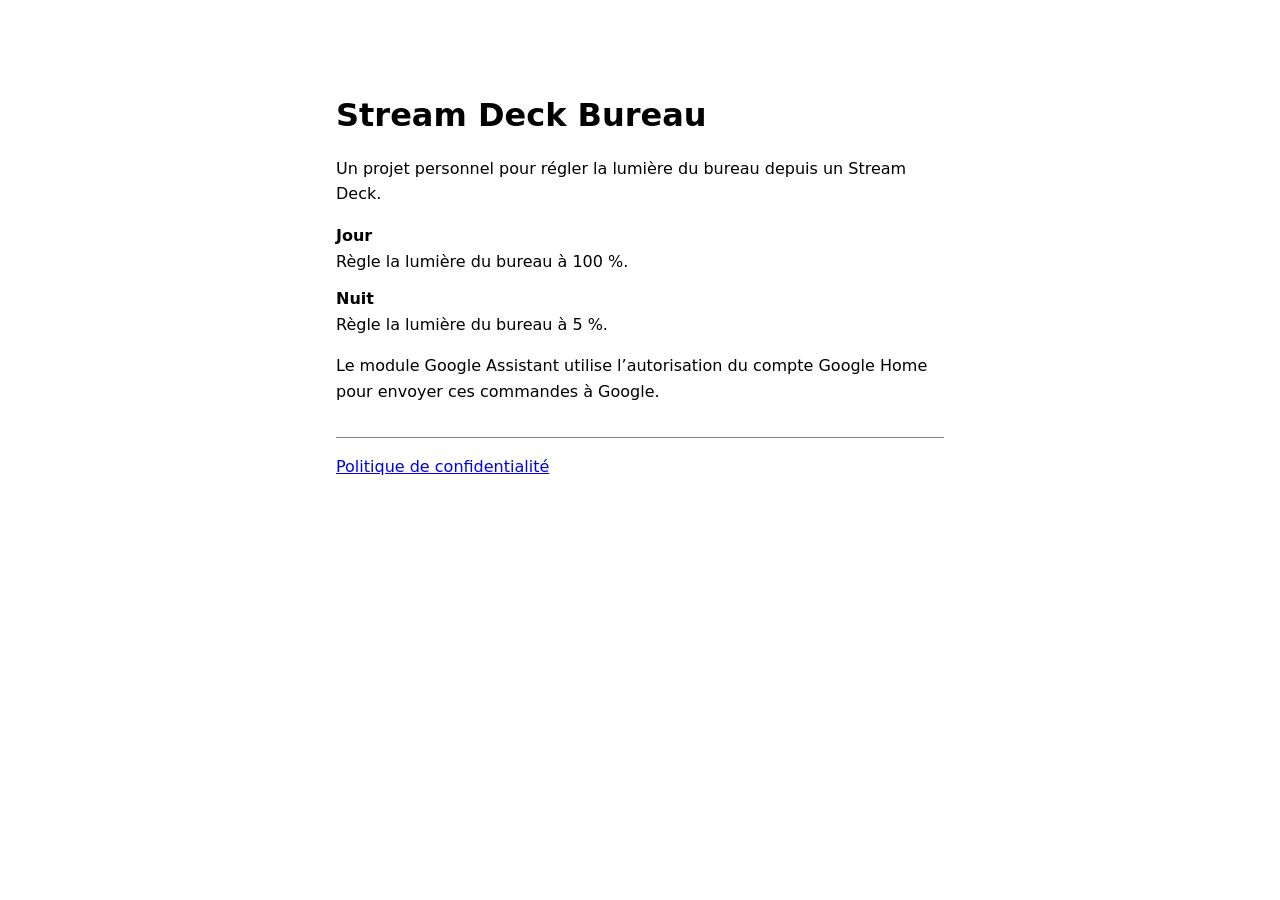
<file: index.html>
<!doctype html>
<html lang="fr-CA">
<meta charset="utf-8">
<meta name="viewport" content="width=device-width, initial-scale=1">
<title>Stream Deck Bureau</title>
<link rel="stylesheet" href="style.css">
<main>
  <h1>Stream Deck Bureau</h1>
  <p>Un projet personnel pour régler la lumière du bureau depuis un Stream Deck.</p>
  <dl><dt>Jour</dt><dd>Règle la lumière du bureau à 100 %.</dd><dt>Nuit</dt><dd>Règle la lumière du bureau à 5 %.</dd></dl>
  <p>Le module Google Assistant utilise l’autorisation du compte Google Home pour envoyer ces commandes à Google.</p>
  <footer><a href="confidentialite.html">Politique de confidentialité</a></footer>
</main>
</html>
</file>
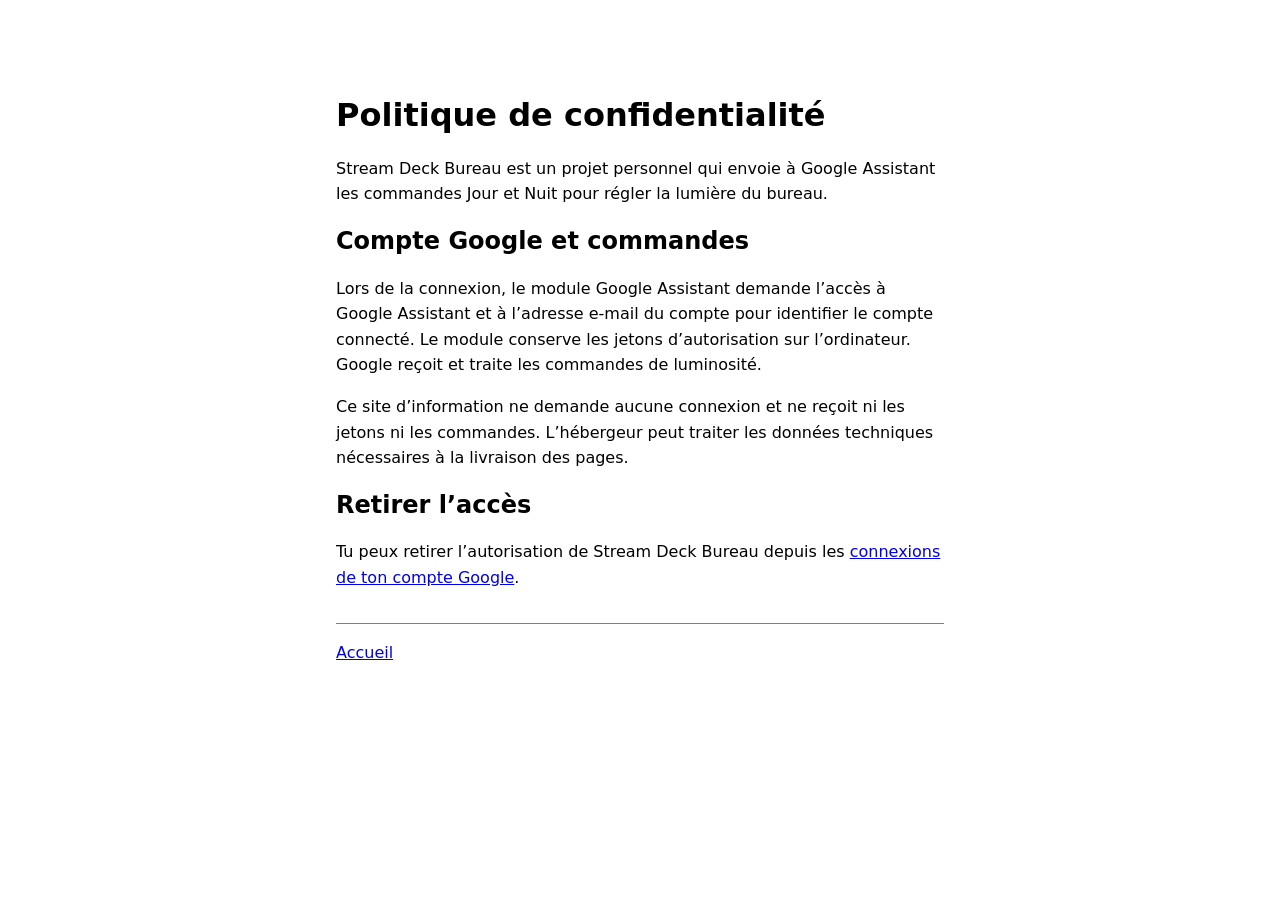
<file: confidentialite.html>
<!doctype html>
<html lang="fr-CA">
<meta charset="utf-8">
<meta name="viewport" content="width=device-width, initial-scale=1">
<title>Confidentialité · Stream Deck Bureau</title>
<link rel="stylesheet" href="style.css">
<main>
  <h1>Politique de confidentialité</h1>
  <p>Stream Deck Bureau est un projet personnel qui envoie à Google Assistant les commandes Jour et Nuit pour régler la lumière du bureau.</p>
  <h2>Compte Google et commandes</h2>
  <p>Lors de la connexion, le module Google Assistant demande l’accès à Google Assistant et à l’adresse e-mail du compte pour identifier le compte connecté. Le module conserve les jetons d’autorisation sur l’ordinateur. Google reçoit et traite les commandes de luminosité.</p>
  <p>Ce site d’information ne demande aucune connexion et ne reçoit ni les jetons ni les commandes. L’hébergeur peut traiter les données techniques nécessaires à la livraison des pages.</p>
  <h2>Retirer l’accès</h2>
  <p>Tu peux retirer l’autorisation de Stream Deck Bureau depuis les <a href="https://myaccount.google.com/connections">connexions de ton compte Google</a>.</p>
  <footer><a href="./">Accueil</a></footer>
</main>
</html>
</file>
<file: style.css>
:root { color-scheme: light dark; font-family: "Segoe UI", system-ui, sans-serif; line-height: 1.6; }
main { max-width: 38rem; margin: clamp(2rem, 9vw, 6rem) auto; padding: 0 1.25rem; }
h1, h2 { line-height: 1.2; }
dt { font-weight: 700; }
dd { margin: 0 0 0.75rem; }
footer { border-top: 1px solid GrayText; margin-top: 2rem; padding-top: 1rem; }
</file>
